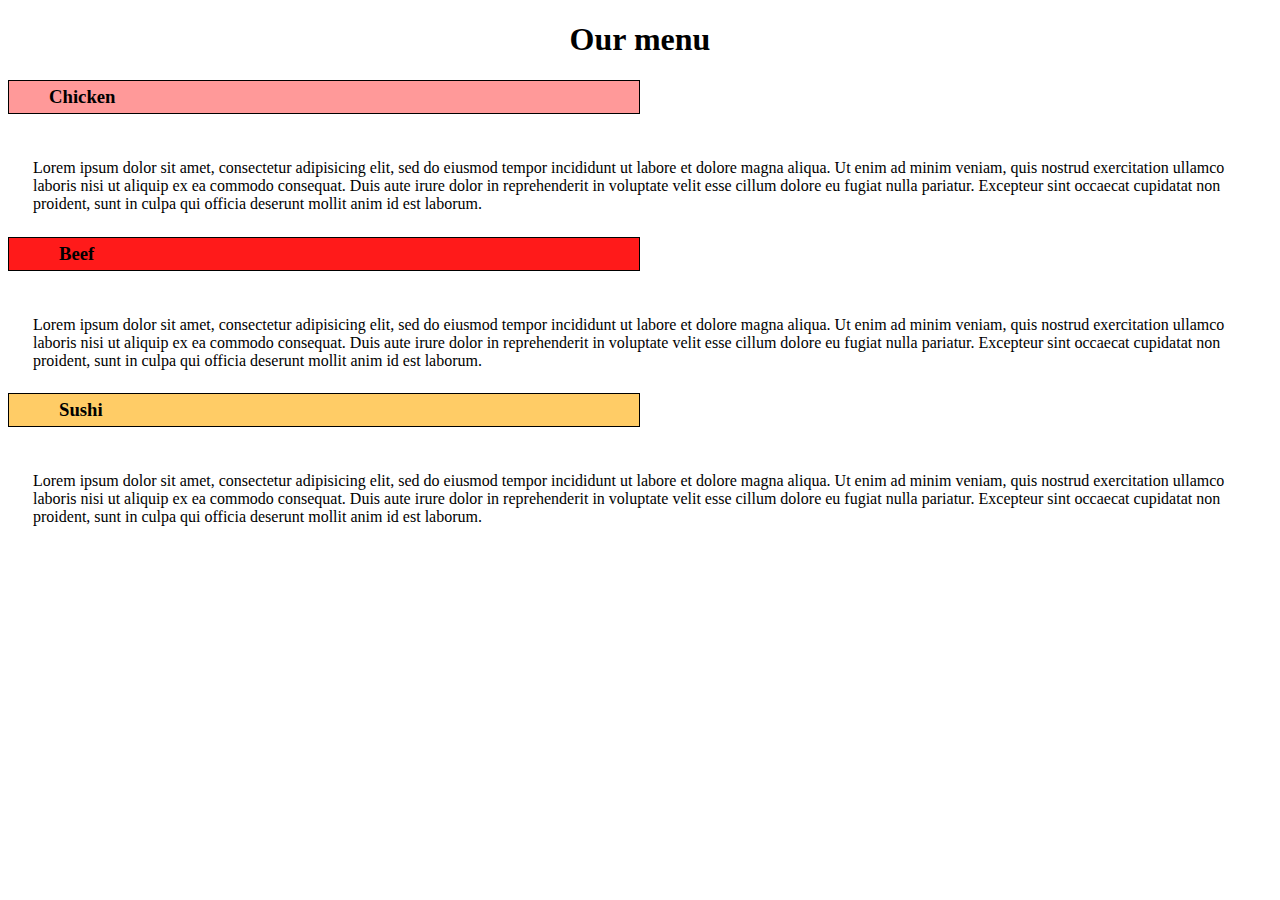
<file: index.html>
<!DOCTYPE HTML>
<html> 

<head>
<title>Module 2 Coding assignment </title>
<meta name="view_port" content="width=device_width, initial_scale=1">
<link rel="stylesheet" href="style.css">
</head>

<body>
<h1 class = "Our_menu" > Our menu </h1>
<div class = "row"> 
         <div class = "Flexbox"> 
             <h3 id = "chicken_text"> Chicken </h3> 
               <p class = box_1_text> Lorem ipsum dolor sit amet, consectetur adipisicing elit, sed do eiusmod tempor incididunt ut labore et dolore magna aliqua. Ut enim ad minim veniam, quis nostrud exercitation ullamco laboris nisi ut aliquip ex ea commodo consequat. Duis aute irure dolor in reprehenderit in voluptate velit esse cillum dolore eu fugiat nulla pariatur. Excepteur sint occaecat cupidatat non proident, sunt in culpa qui officia deserunt mollit anim id est laborum.   </p>
         </div>
<div class = "Flexbox">
<div class="column-lg-4 colmn-md-6-colmn-sm-12">
    <h3 id = "beef_text"> Beef </h3>
    <p class = "box_2_text"> Lorem ipsum dolor sit amet, consectetur adipisicing elit, sed do eiusmod tempor incididunt ut labore et dolore magna aliqua. Ut enim ad minim veniam, quis nostrud exercitation ullamco laboris nisi ut aliquip ex ea commodo consequat. Duis aute irure dolor in reprehenderit in voluptate velit esse cillum dolore eu fugiat nulla pariatur. Excepteur sint occaecat cupidatat non proident, sunt in culpa qui officia deserunt mollit anim id est laborum. </p> 

</div>
</div>
<div class = "Flexbox">
<div class="column-lg-4 colmn-md-6-colmn-sm-12">
    <h3 id = "sushi_text"> Sushi </h3>
    <p class = "box_3_text"> Lorem ipsum dolor sit amet, consectetur adipisicing elit, sed do eiusmod tempor incididunt ut labore et dolore magna aliqua. Ut enim ad minim veniam, quis nostrud exercitation ullamco laboris nisi ut aliquip ex ea commodo consequat. Duis aute irure dolor in reprehenderit in voluptate velit esse cillum dolore eu fugiat nulla pariatur. Excepteur sint occaecat cupidatat non proident, sunt in culpa qui officia deserunt mollit anim id est laborum. </p> 

    </div>
</div>

<footer>

</footer>

</body>

</html>
</file>
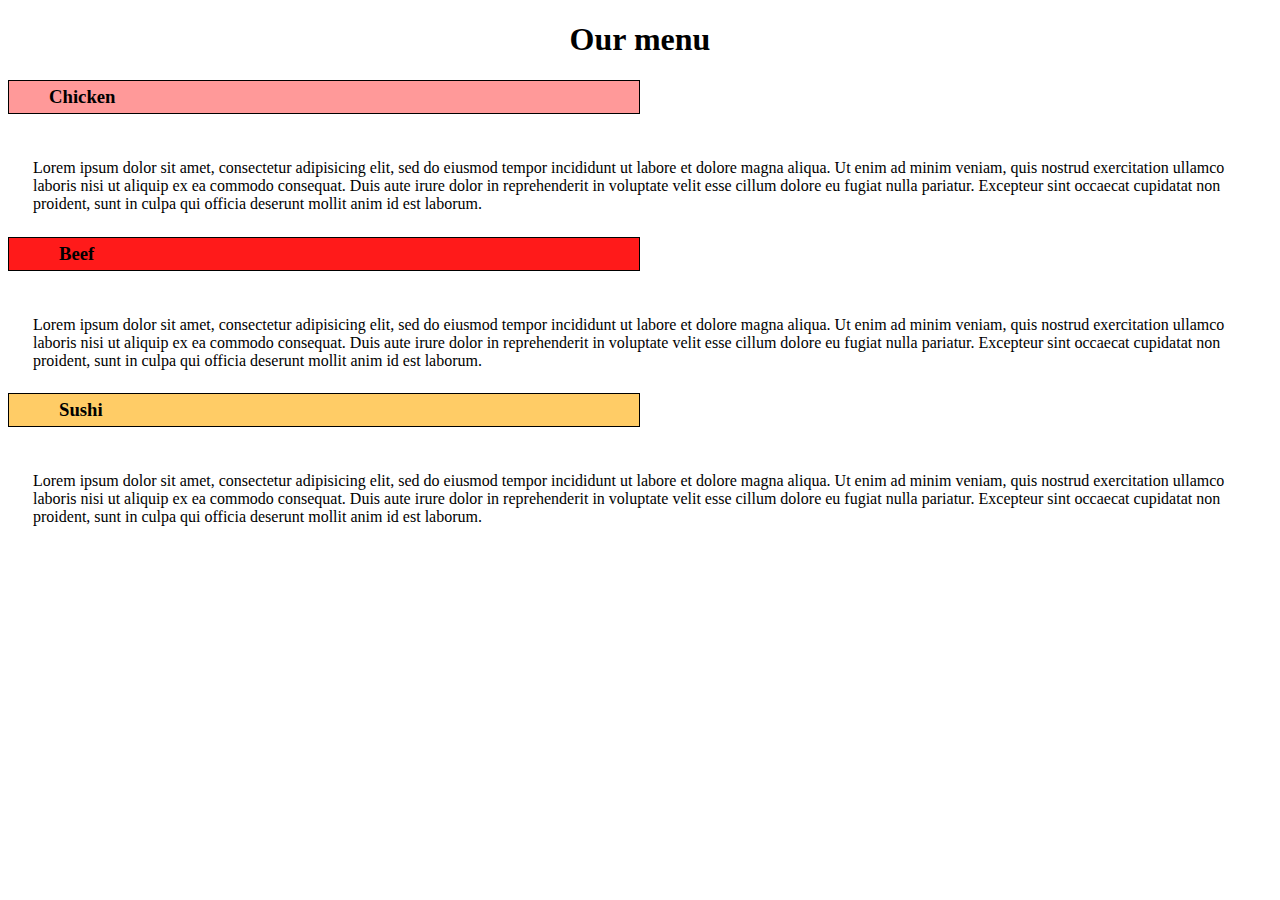
<file: Module 2 (In progress).html>
<!DOCTYPE HTML>
<html> 

<head>
<title>Module 2 Coding assignment </title>
<meta name="view_port" content="width=device_width, initial_scale=1">
<link rel="stylesheet" href="style.css">
</head>

<body>
<h1 class = "Our_menu" > Our menu </h1>
<div class = "row"> 
         <div class = "Flexbox"> 
             <h3 id = "chicken_text"> Chicken </h3> 
               <p> Lorem ipsum dolor sit amet, consectetur adipisicing elit, sed do eiusmod tempor incididunt ut labore et dolore magna aliqua. Ut enim ad minim veniam, quis nostrud exercitation ullamco laboris nisi ut aliquip ex ea commodo consequat. Duis aute irure dolor in reprehenderit in voluptate velit esse cillum dolore eu fugiat nulla pariatur. Excepteur sint occaecat cupidatat non proident, sunt in culpa qui officia deserunt mollit anim id est laborum.   </p>
         </div>
<div class = "Flexbox">
<div class="column-lg-4 colmn-md-6-colmn-sm-12">
    <h3 id = "beef_text"> Beef </h3>
    <p> Lorem ipsum dolor sit amet, consectetur adipisicing elit, sed do eiusmod tempor incididunt ut labore et dolore magna aliqua. Ut enim ad minim veniam, quis nostrud exercitation ullamco laboris nisi ut aliquip ex ea commodo consequat. Duis aute irure dolor in reprehenderit in voluptate velit esse cillum dolore eu fugiat nulla pariatur. Excepteur sint occaecat cupidatat non proident, sunt in culpa qui officia deserunt mollit anim id est laborum. </p> 

</div>
</div>
<div class = "Flexbox">
<div class="column-lg-4 colmn-md-6-colmn-sm-12">
    <h3 id = "sushi_text"> Sushi </h3>
    <p> Lorem ipsum dolor sit amet, consectetur adipisicing elit, sed do eiusmod tempor incididunt ut labore et dolore magna aliqua. Ut enim ad minim veniam, quis nostrud exercitation ullamco laboris nisi ut aliquip ex ea commodo consequat. Duis aute irure dolor in reprehenderit in voluptate velit esse cillum dolore eu fugiat nulla pariatur. Excepteur sint occaecat cupidatat non proident, sunt in culpa qui officia deserunt mollit anim id est laborum. </p> 

    </div>
</div>

<footer>

</footer>

</body>

</html>
</file>
<file: style.css>
* {
	box-sizing: border-box;
  }
  
  body {
	  font-family: Arial, Helvetica, sans-serif
	  background-color: white;
  }
  
  h1 {
	text-align: center;
  }
  
  
  .flexbox {
	border: 2px solid black;
	background-color: #99c1d6;
	margin-right: 15px;
	margin-left: 15px;
	margin-bottom: 30px;
  
  }
  
  #chicken_text {
	  background-color: #ff9999;
	  border: 1px solid black;
	  padding: 5px 40px 5px 40px;
	  width: 50%
	  
  }
  
  #beef_text {
	  background-color: #ff1a1a;
	  border: 1px solid black;
	  padding: 5px 50px 5px 50px;
	  width: 50%
	  
  }
  
  #sushi_text {
	  background-color: #ffcc66;
	  border: 1px solid black;
	  padding: 5px 50px 5px 50px;
	  width: 50%


	  
  }
  
  p {
	font-size: 100%;
	padding: 5px;
	margin-top: 40px;
	margin-left: 20px;
	margin-right: 20px;
	margin-bottom: 5px;
  }
</file>
